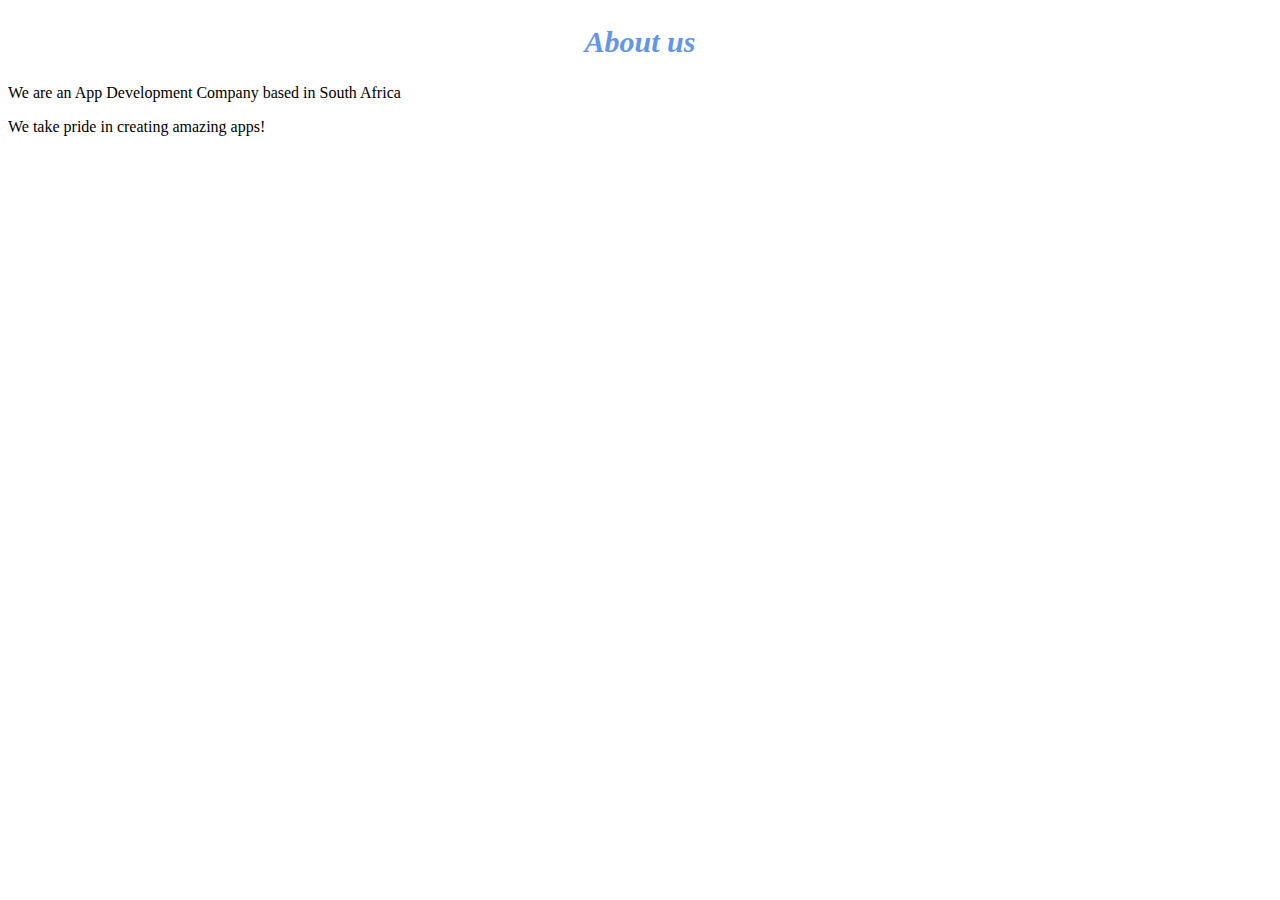
<file: about.html>
<!DOCTYPE html>
    <html>
        <head>
            <link rel="stylesheet" href="style.css">
        </head>
        <body>
            <h2>About us</h2>
            <p>We are an App Development Company based in South Africa</p>
            <p>We take pride in creating amazing apps!</p>
            
        </body>
    </html>
</file>
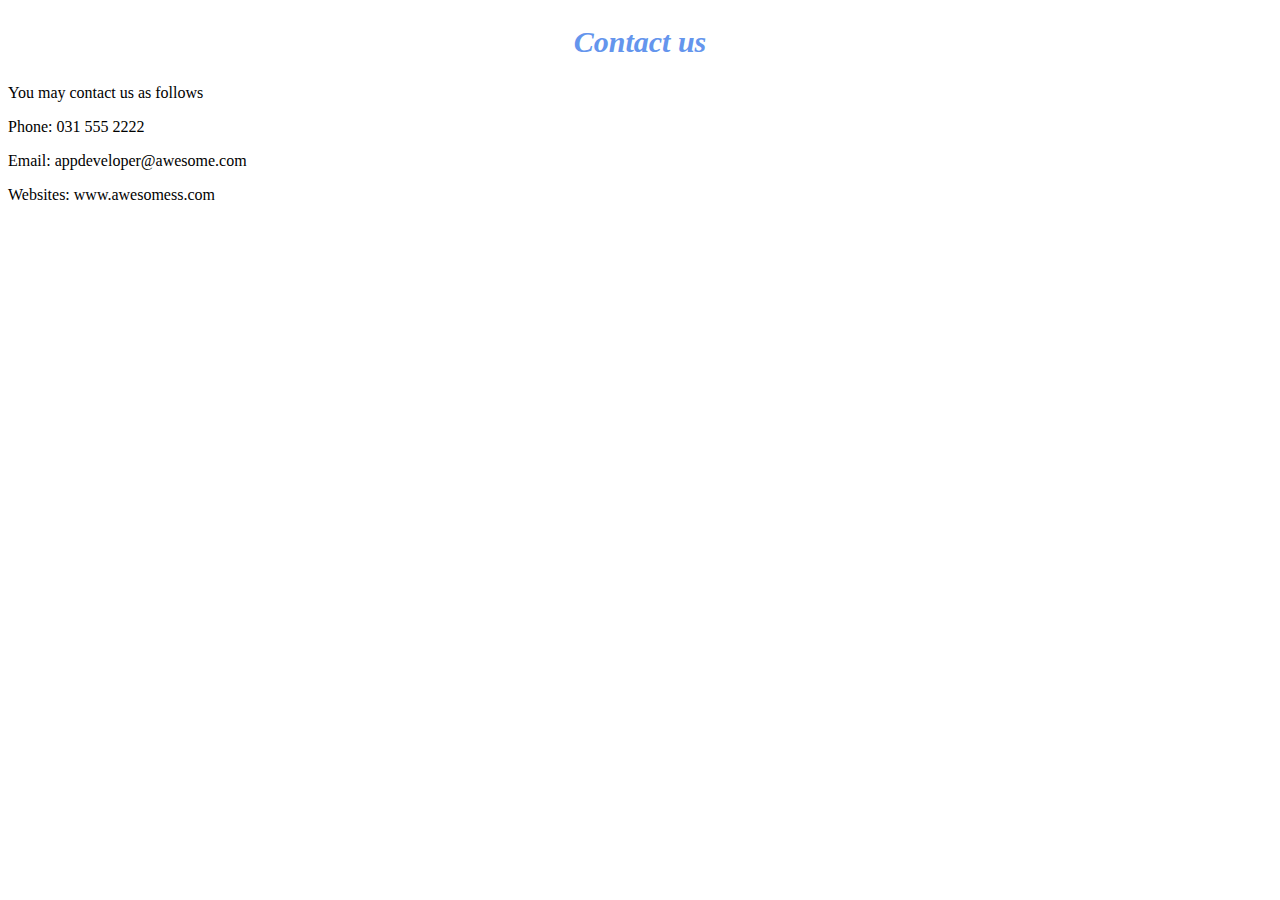
<file: contact.html>
<!DOCTYPE html>
    <html>
        <head>
            <link rel="stylesheet" href="style.css">
        </head>
        <body>
            <h2>Contact us</h2>
            <p>You may contact us as follows</p>
            <p>Phone: 031 555 2222</p>
            <p>Email: appdeveloper@awesome.com</p>
            <p>Websites: www.awesomess.com</p>
            
        </body>
    </html>
</file>
<file: style.css>
.gallery img{
    width: 100%;
}

h2{
    font-family: Impact, fantasy;
    text-align: center;
    font-size: 30px;
    color: cornflowerblue;
    font-style: italic;
}

h4{
    font-family: Impact, fantasy;
    font-size: 20px;
    color: cornflowerblue;
    font-style: italic;
}

p{
    font-family: Helvetica sans serif;
}

#menu{
    width: 100%;
    height: 40px;
    background-color: cornflowerblue;
    padding-top: 12px;
}

#menu a{
    color: #ffffff;
    font-family: Helvetica, sans serif;
    font-size: 18px;
    text-decoration: none;
    font-weight: 800;
    padding-left: 20px;
    padding-right: 20px;
}

#menu a:hover{
    color: #5077bd;
}
</file>
